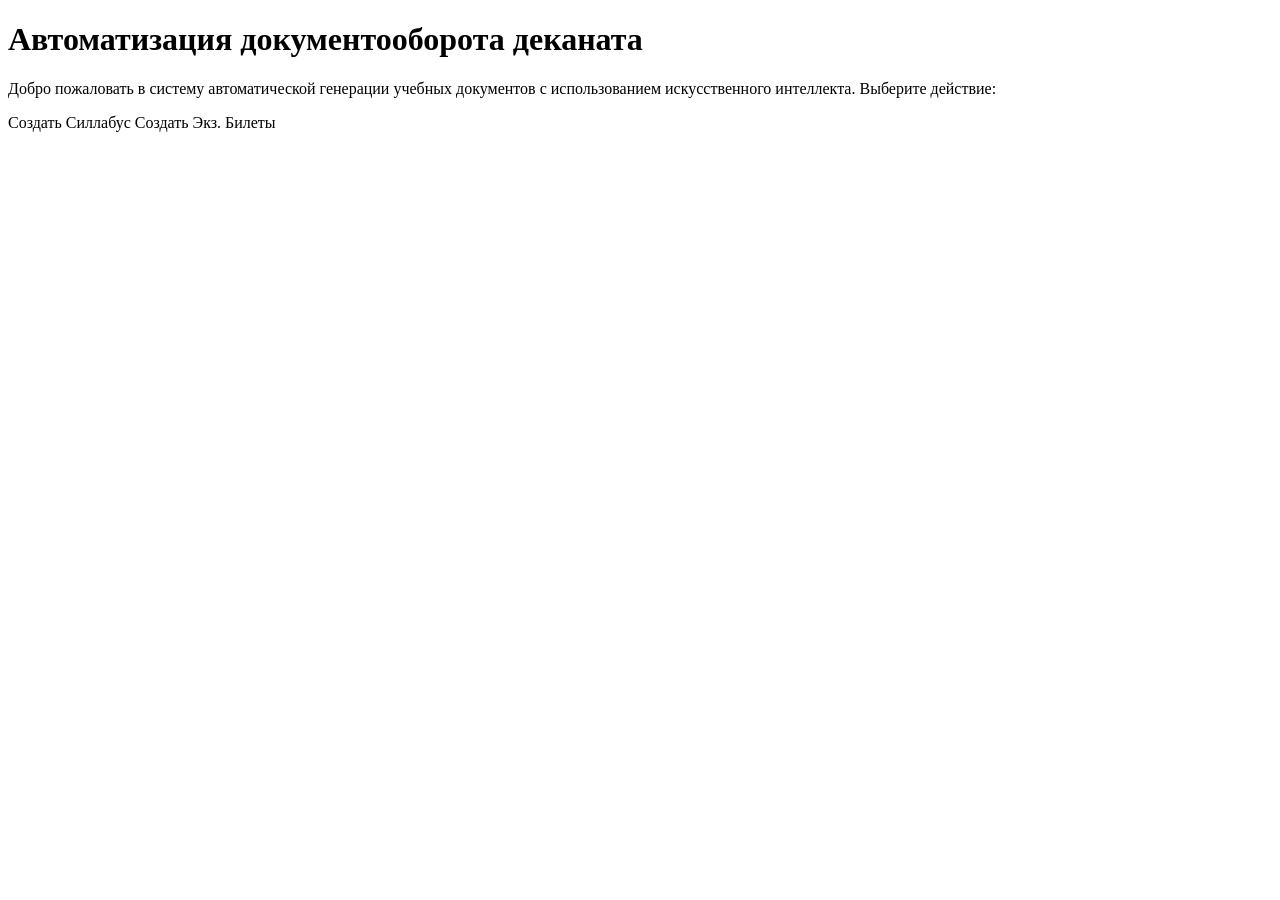
<file: src/main/resources/templates/index.html>
<!DOCTYPE html>
<html xmlns:th="http://www.thymeleaf.org">
<head th:replace="~{fragments/header :: common-header(pageTitle=${pageTitle})}"></head>
<body class="d-flex flex-column min-vh-100">
<nav th:replace="~{fragments/header :: navbar}"></nav>

<div class="container mt-5">
    <div class="px-4 py-5 my-5 text-center">
        <h1 class="display-5 fw-bold">Автоматизация документооборота деканата</h1>
        <div class="col-lg-6 mx-auto">
            <p class="lead mb-4">Добро пожаловать в систему автоматической генерации учебных документов с использованием искусственного интеллекта. Выберите действие:</p>
            <div class="d-grid gap-2 d-sm-flex justify-content-sm-center">
                <a th:href="@{/syllabus/new}" class="btn btn-primary btn-lg px-4 gap-3">Создать Силлабус</a>
                <a th:href="@{/exam-tickets/new}" class="btn btn-outline-secondary btn-lg px-4">Создать Экз. Билеты</a>
            </div>
        </div>
    </div>
</div>

<div th:replace="~{fragments/footer :: common-footer}"></div>
</body>
</html>
</file>
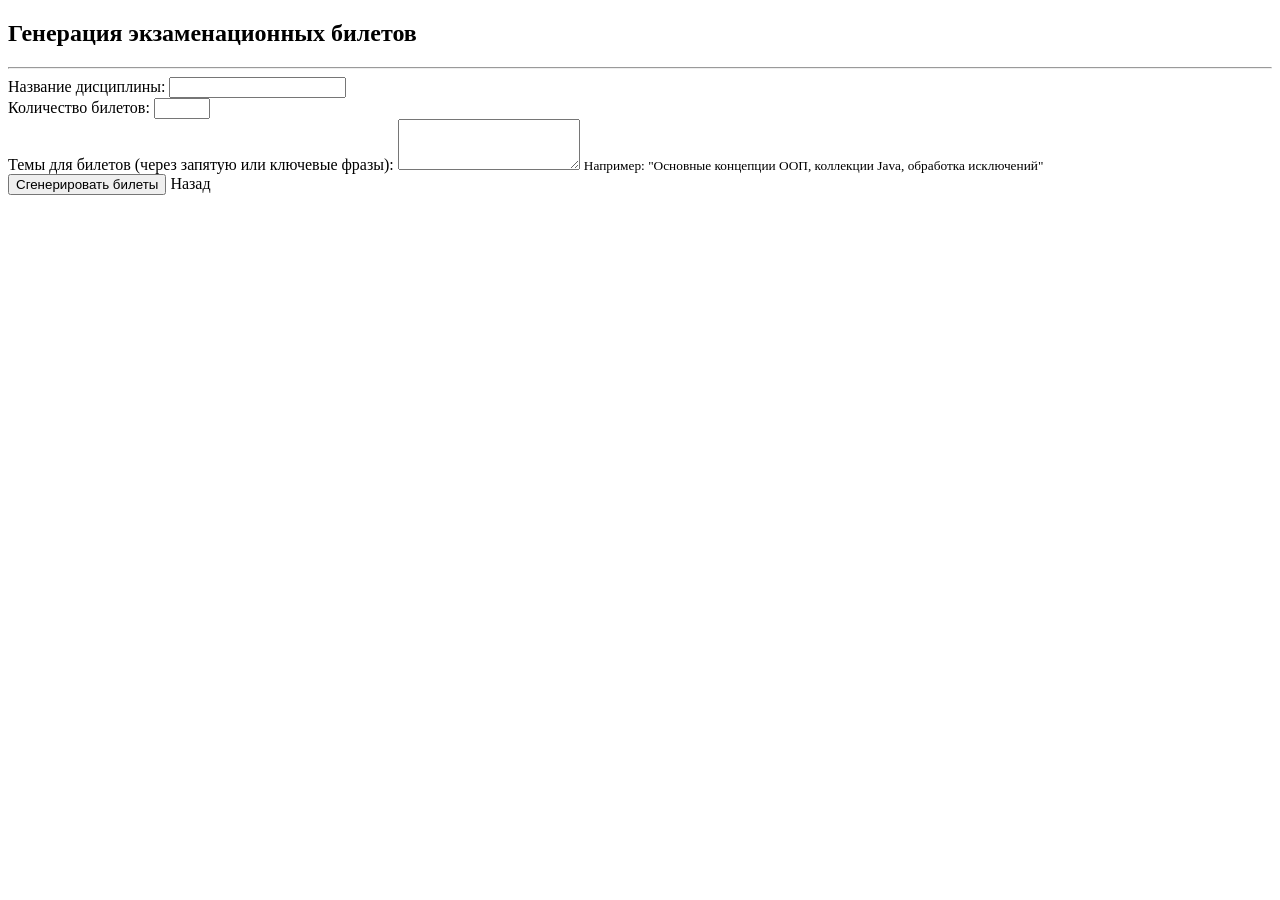
<file: src/main/resources/templates/exam-ticket-form.html>
<!DOCTYPE html>
<html xmlns:th="http://www.thymeleaf.org">
<head th:replace="~{fragments/header :: common-header(pageTitle=${pageTitle})}"></head>
<body class="d-flex flex-column min-vh-100">
<nav th:replace="~{fragments/header :: navbar}"></nav>

<div class="container mt-4">
    <h2>Генерация экзаменационных билетов</h2>
    <hr/>
    <div th:if="${error}" class="alert alert-danger" role="alert" th:text="${error}"></div>

    <form th:action="@{/exam-tickets/generate}" th:object="${examTicketRequest}" method="post">
        <div class="mb-3">
            <label for="disciplineName" class="form-label">Название дисциплины:</label>
            <input type="text" class="form-control" id="disciplineName" th:field="*{disciplineName}" required>
        </div>
        <div class="mb-3">
            <label for="numberOfTickets" class="form-label">Количество билетов:</label>
            <input type="number" class="form-control" id="numberOfTickets" th:field="*{numberOfTickets}" min="1" max="100" required>
        </div>
        <div class="mb-3">
            <label for="topicsToCover" class="form-label">Темы для билетов (через запятую или ключевые фразы):</label>
            <textarea class="form-control" id="topicsToCover" th:field="*{topicsToCover}" rows="3" required></textarea>
            <small class="form-text text-muted">Например: "Основные концепции ООП, коллекции Java, обработка исключений"</small>
        </div>
        <button type="submit" class="btn btn-primary">Сгенерировать билеты</button>
        <a th:href="@{/}" class="btn btn-secondary">Назад</a>
    </form>
</div>

<div th:replace="~{fragments/footer :: common-footer}"></div>
</body>
</html>
</file>
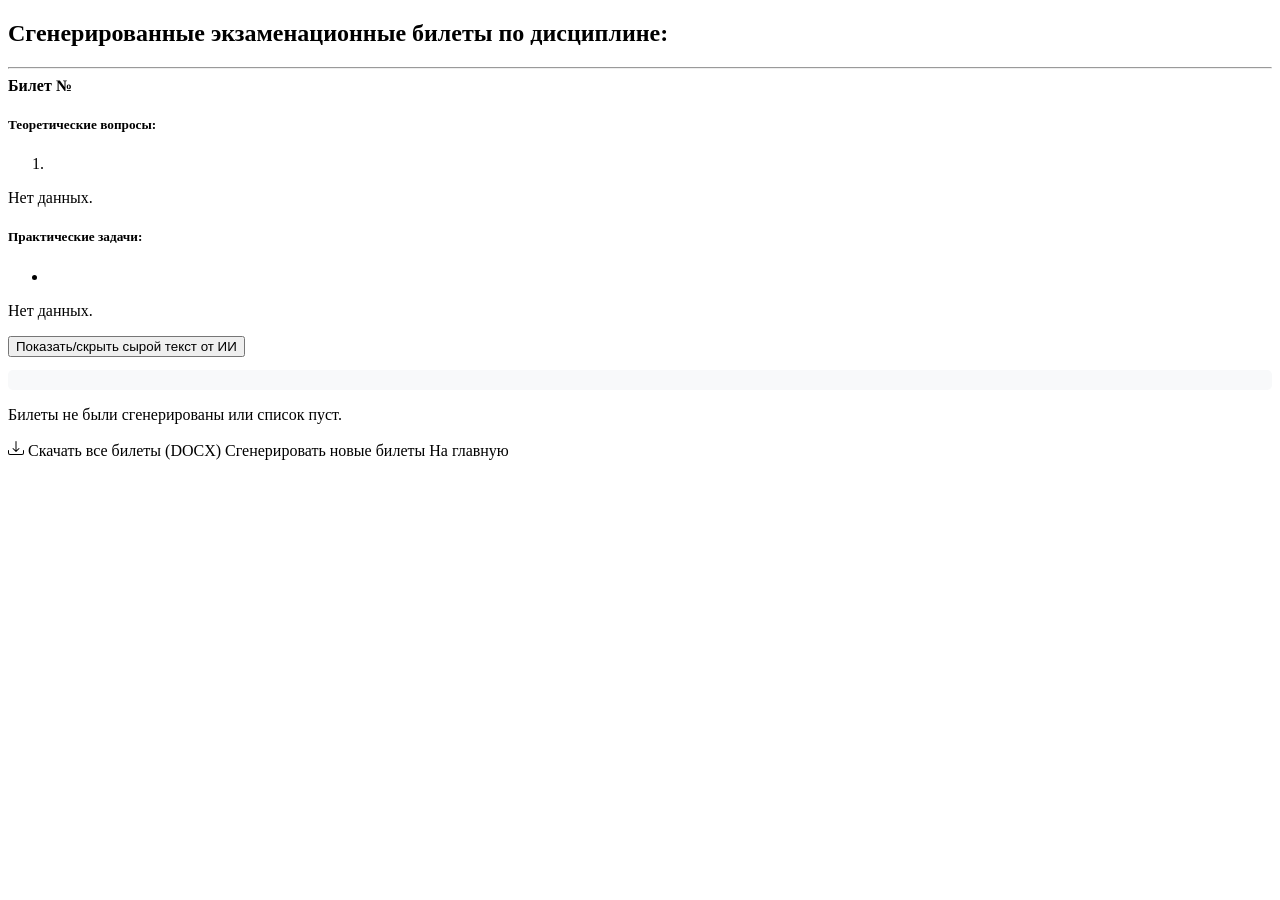
<file: src/main/resources/templates/exam-ticket-result.html>
<!DOCTYPE html>
<html xmlns:th="http://www.thymeleaf.org">
<head th:replace="~{fragments/header :: common-header(pageTitle=${pageTitle})}"></head>
<body class="d-flex flex-column min-vh-100">
<nav th:replace="~{fragments/header :: navbar}"></nav>

<div class="container mt-4">
    <h2>Сгенерированные экзаменационные билеты по дисциплине: <span th:text="${disciplineName}"></span></h2>
    <hr/>
    <div th:if="${tickets != null and not #lists.isEmpty(tickets)}">
        <div th:each="ticket, iterStat : ${tickets}" class="card mb-3">
            <div class="card-header">
                <strong>Билет №<span th:text="${ticket.ticketNumber}"></span></strong>
            </div>
            <div class="card-body">
                <h5>Теоретические вопросы:</h5>
                <ol th:if="${ticket.theoreticalQuestions != null and not #lists.isEmpty(ticket.theoreticalQuestions)}">
                    <li th:each="question : ${ticket.theoreticalQuestions}" th:text="${question}"></li>
                </ol>
                <p th:if="${ticket.theoreticalQuestions == null or #lists.isEmpty(ticket.theoreticalQuestions)}">Нет данных.</p>

                <h5>Практические задачи:</h5>
                <ul th:if="${ticket.practicalTasks != null and not #lists.isEmpty(ticket.practicalTasks)}">
                    <li th:each="task : ${ticket.practicalTasks}" th:text="${task}"></li>
                </ul>
                <p th:if="${ticket.practicalTasks == null or #lists.isEmpty(ticket.practicalTasks)}">Нет данных.</p>

                <button class="btn btn-sm btn-outline-secondary mt-2" type="button" data-bs-toggle="collapse"
                        th:attr="data-bs-target='#rawText' + ${iterStat.index}, aria-controls='rawText' + ${iterStat.index}"
                        aria-expanded="false">
                    Показать/скрыть сырой текст от ИИ
                </button>
                <div class="collapse mt-2" th:id="'rawText' + ${iterStat.index}">
                    <pre style="white-space: pre-wrap; background-color: #f8f9fa; padding: 10px; border-radius: 5px;"><code th:text="${ticket.generatedRawText}"></code></pre>
                </div>
            </div>
        </div>
    </div>
    <div th:unless="${tickets != null and not #lists.isEmpty(tickets)}">
        <p class="alert alert-warning">Билеты не были сгенерированы или список пуст.</p>
    </div>

    <div class="mt-3">
        <a th:if="${tickets != null and not #lists.isEmpty(tickets)}" th:href="@{/exam-tickets/download}" class="btn btn-success">
            <svg xmlns="http://www.w3.org/2000/svg" width="16" height="16" fill="currentColor" class="bi bi-download" viewBox="0 0 16 16">
                <path d="M.5 9.9a.5.5 0 0 1 .5.5v2.5a1 1 0 0 0 1 1h12a1 1 0 0 0 1-1v-2.5a.5.5 0 0 1 1 0v2.5a2 2 0 0 1-2 2H2a2 2 0 0 1-2-2v-2.5a.5.5 0 0 1 .5-.5z"/>
                <path d="M7.646 11.854a.5.5 0 0 0 .708 0l3-3a.5.5 0 0 0-.708-.708L8.5 10.293V1.5a.5.5 0 0 0-1 0v8.793L5.354 8.146a.5.5 0 1 0-.708.708l3 3z"/>
            </svg>
            Скачать все билеты (DOCX)
        </a>
        <a th:href="@{/exam-tickets/new}" class="btn btn-primary ms-2">Сгенерировать новые билеты</a>
        <a th:href="@{/}" class="btn btn-secondary ms-2">На главную</a>
    </div>
</div>

<div th:replace="~{fragments/footer :: common-footer}"></div>
</body>
</html>
</file>
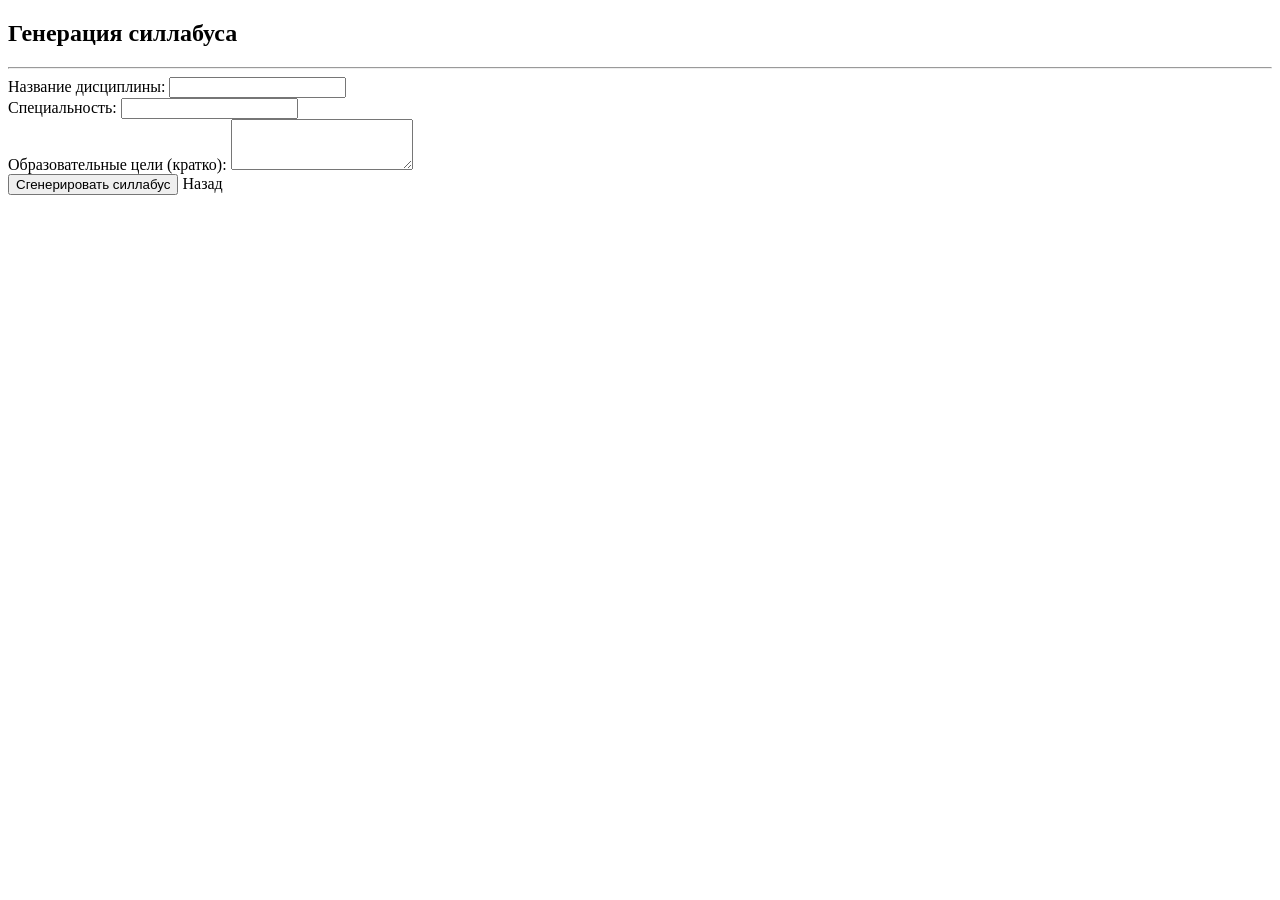
<file: src/main/resources/templates/syllabus-form.html>
<!DOCTYPE html>
<html xmlns:th="http://www.thymeleaf.org">
<head th:replace="~{fragments/header :: common-header(pageTitle=${pageTitle})}"></head>
<body class="d-flex flex-column min-vh-100">
<nav th:replace="~{fragments/header :: navbar}"></nav>

<div class="container mt-4">
    <h2>Генерация силлабуса</h2>
    <hr/>
    <div th:if="${error}" class="alert alert-danger" role="alert" th:text="${error}"></div>

    <form th:action="@{/syllabus/generate}" th:object="${syllabusRequest}" method="post">
        <div class="mb-3">
            <label for="disciplineName" class="form-label">Название дисциплины:</label>
            <input type="text" class="form-control" id="disciplineName" th:field="*{disciplineName}" required>
        </div>
        <div class="mb-3">
            <label for="specialty" class="form-label">Специальность:</label>
            <input type="text" class="form-control" id="specialty" th:field="*{specialty}" required>
        </div>
        <div class="mb-3">
            <label for="educationalGoals" class="form-label">Образовательные цели (кратко):</label>
            <textarea class="form-control" id="educationalGoals" th:field="*{educationalGoals}" rows="3" required></textarea>
        </div>
        <button type="submit" class="btn btn-primary">Сгенерировать силлабус</button>
        <a th:href="@{/}" class="btn btn-secondary">Назад</a>
    </form>
</div>

<div th:replace="~{fragments/footer :: common-footer}"></div>
</body>
</html>
</file>
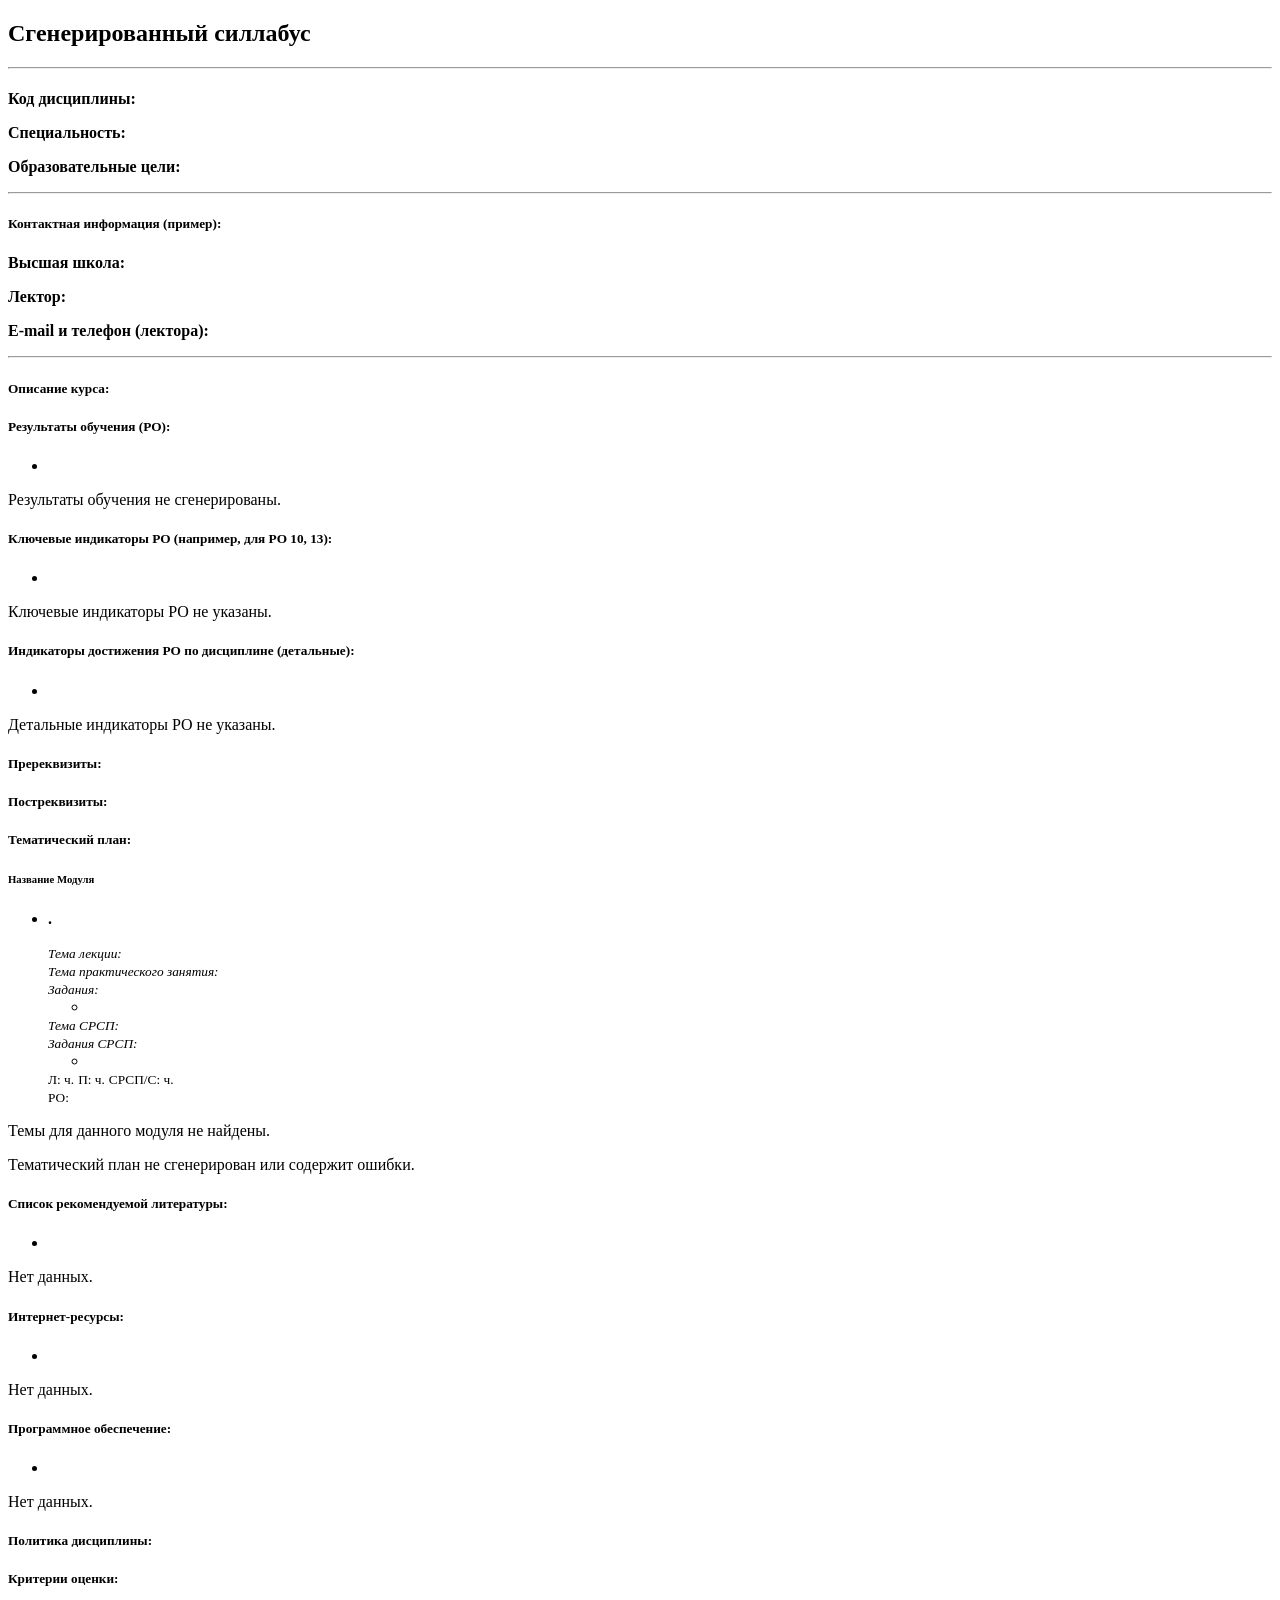
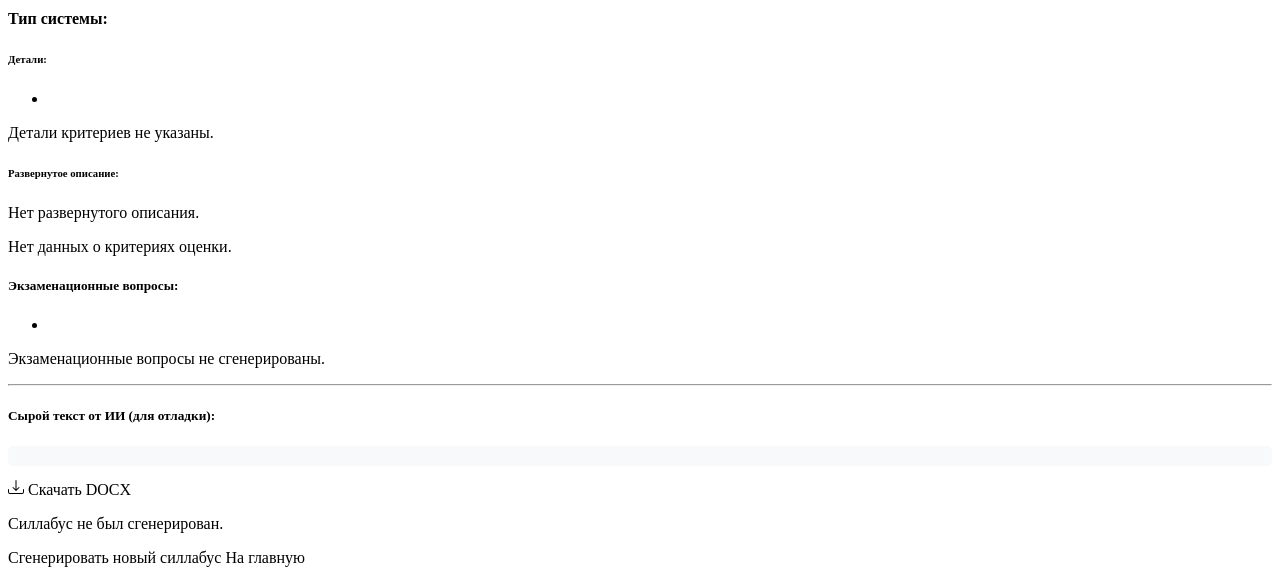
<file: src/main/resources/templates/syllabus-result.html>
<!DOCTYPE html>
<html xmlns:th="http://www.thymeleaf.org">
<head th:replace="~{fragments/header :: common-header(pageTitle=${pageTitle})}"></head>
<body class="d-flex flex-column min-vh-100">
<nav th:replace="~{fragments/header :: navbar}"></nav>

<div class="container mt-4">
    <h2>Сгенерированный силлабус</h2>
    <hr/>
    <div th:if="${syllabus}">
        <div th:if="${syllabus.disciplineInfo != null}">
            <h4 th:if="${syllabus.disciplineInfo.disciplineName}"><strong th:text="${syllabus.disciplineInfo.disciplineName}"></strong></h4>
            <p><strong>Код дисциплины:</strong> <span th:text="${syllabus.courseCode != null ? syllabus.courseCode : '[Код не указан]'}"></span></p>
            <p><strong>Специальность:</strong> <span th:text="${syllabus.disciplineInfo.specialty}"></span></p>
            <p><strong>Образовательные цели:</strong> <span th:utext="${syllabus.disciplineInfo.educationalGoals}"></span></p>
        </div>
        <hr>

        <h5>Контактная информация (пример):</h5>
        <p><strong>Высшая школа:</strong> <span th:text="${syllabus.higherSchoolName != null ? syllabus.higherSchoolName : '[Нет данных]'}"></span></p>
        <p><strong>Лектор:</strong> <span th:text="${syllabus.lectorNameAndPosition != null ? syllabus.lectorNameAndPosition : '[Нет данных]'}"></span></p>
        <p><strong>E-mail и телефон (лектора):</strong> <span th:text="${syllabus.lectorEmailAndPhone != null ? syllabus.lectorEmailAndPhone : '[Нет данных]'}"></span></p>
        <hr>

        <h5>Описание курса:</h5>
        <p><span th:utext="${syllabus.courseDescription != null ? syllabus.courseDescription : 'Нет данных'}"></span></p>

        <h5>Результаты обучения (РО):</h5>
        <ul th:if="${syllabus.learningOutcomes != null and not #lists.isEmpty(syllabus.learningOutcomes)}">
            <li th:each="outcome : ${syllabus.learningOutcomes}" th:utext="${outcome}"></li>
        </ul>
        <p th:if="${syllabus.learningOutcomes == null or #lists.isEmpty(syllabus.learningOutcomes)}">Результаты обучения не сгенерированы.</p>

        <h5>Ключевые индикаторы РО (например, для РО 10, 13):</h5>
        <ul th:if="${syllabus.keyRoIndicators != null and not #lists.isEmpty(syllabus.keyRoIndicators)}">
            <li th:each="indicatorMap : ${syllabus.keyRoIndicators}">
                <strong th:if="${indicatorMap.code}" th:utext="${indicatorMap.code} + ': '"></strong><span th:utext="${indicatorMap.indicator}"></span>
            </li>
        </ul>
        <p th:if="${syllabus.keyRoIndicators == null or #lists.isEmpty(syllabus.keyRoIndicators)}">Ключевые индикаторы РО не указаны.</p>

        <h5>Индикаторы достижения РО по дисциплине (детальные):</h5>
        <ul th:if="${syllabus.detailedRoIndicators != null and not #lists.isEmpty(syllabus.detailedRoIndicators)}">
            <li th:each="indicatorMap : ${syllabus.detailedRoIndicators}">
                <strong th:if="${indicatorMap.code}" th:utext="${indicatorMap.code} + ': '"></strong><span th:utext="${indicatorMap.indicator}"></span>
            </li>
        </ul>
        <p th:if="${syllabus.detailedRoIndicators == null or #lists.isEmpty(syllabus.detailedRoIndicators)}">Детальные индикаторы РО не указаны.</p>

        <h5>Пререквизиты:</h5>
        <p th:utext="${syllabus.prerequisites != null ? syllabus.prerequisites : 'Нет данных'}"></p>

        <h5>Постреквизиты:</h5>
        <p th:utext="${syllabus.postrequisites != null ? syllabus.postrequisites : 'Нет данных'}"></p>

        <h5>Тематический план:</h5>
        <div th:if="${syllabus.thematicPlan != null and not #lists.isEmpty(syllabus.thematicPlan)}">
            <div th:each="module : ${syllabus.thematicPlan}" class="module-block mb-3 border p-2">
                <h6 class="module-title" th:utext="${module.moduleNumberAndName}">Название Модуля</h6>
                <ul th:if="${module.topics != null and not #lists.isEmpty(module.topics)}" class="list-group list-group-flush">
                    <li th:each="topic : ${module.topics}" class="list-group-item topic-item">
                        <p class="mb-1">
                            <strong>
                                <span th:text="${topic.topicNumberInModule}"></span>.
                                <span th:utext="${topic.generalTopicTitle != null ? topic.generalTopicTitle : '[Название темы не указано]'}"></span>
                            </strong>
                        </p>

                        <div th:if="${topic.lectureTheme != null and not #strings.isEmpty(topic.lectureTheme)}" class="content-block ps-3">
                            <small><em>Тема лекции:</em> <span th:utext="${topic.lectureTheme}"></span></small>
                            <div th:if="${topic.lectureContent != null and not #lists.isEmpty(topic.lectureContent)}">
                                <div th:each="content : ${topic.lectureContent}" th:utext="${content}" class="ms-2 small"></div>
                            </div>
                        </div>
                        <div th:if="${topic.practicalTheme != null and not #strings.isEmpty(topic.practicalTheme)}" class="content-block ps-3">
                            <small><em>Тема практического занятия:</em> <span th:utext="${topic.practicalTheme}"></span></small>
                            <div th:if="${topic.practicalContent != null and not #lists.isEmpty(topic.practicalContent)}">
                                <div th:each="content : ${topic.practicalContent}" th:utext="${content}" class="ms-2 small"></div>
                            </div>
                        </div>
                        <div th:if="${topic.tasks != null and not #lists.isEmpty(topic.tasks)}" class="content-block ps-3">
                            <small><em>Задания:</em></small>
                            <ul><li th:each="task : ${topic.tasks}" th:utext="${task}" class="small"></li></ul>
                        </div>
                        <div th:if="${topic.srspTheme != null and not #strings.isEmpty(topic.srspTheme)}" class="content-block ps-3">
                            <small><em>Тема СРСП:</em> <span th:utext="${topic.srspTheme}"></span></small>
                        </div>
                        <div th:if="${topic.srspTasksList != null and not #lists.isEmpty(topic.srspTasksList)}" class="content-block ps-3">
                            <small><em>Задания СРСП:</em></small>
                            <ul><li th:each="task : ${topic.srspTasksList}" th:utext="${task}" class="small"></li></ul>
                        </div>
                        <div class="mt-1">
                            <small class="text-muted" th:if="${topic.lectureHours != null}">Л: <span th:text="${topic.lectureHours}"></span> ч.</small>
                            <small class="text-muted ms-2" th:if="${topic.seminarHours != null}">П: <span th:text="${topic.seminarHours}"></span> ч.</small>
                            <small class="text-muted ms-2" th:if="${topic.srspAndSrsHours != null}">СРСП/С: <span th:text="${topic.srspAndSrsHours}"></span> ч.</small>
                        </div>
                        <div th:if="${topic.roCovered != null and not #lists.isEmpty(topic.roCovered)}">
                            <small class="text-muted">РО: <span th:each="ro, iterStat : ${topic.roCovered}" th:text="${ro} + (${iterStat.last} ? '' : ', ')"></span></small>
                        </div>
                    </li>
                </ul>
                <p th:if="${module.topics == null or #lists.isEmpty(module.topics)}">Темы для данного модуля не найдены.</p>
            </div>
        </div>
        <p th:if="${syllabus.thematicPlan == null or #lists.isEmpty(syllabus.thematicPlan) or (syllabus.thematicPlan.get(0).moduleNumberAndName != null and syllabus.thematicPlan.get(0).moduleNumberAndName.contains('не удалось загрузить'))}">Тематический план не сгенерирован или содержит ошибки.</p>
        <h5>Список рекомендуемой литературы:</h5>
        <ul th:if="${syllabus.literatureList != null and not #lists.isEmpty(syllabus.literatureList)}">
            <li th:each="lit : ${syllabus.literatureList}" th:utext="${lit}"></li>
        </ul>
        <p th:if="${syllabus.literatureList == null or #lists.isEmpty(syllabus.literatureList)}">Нет данных.</p>

        <h5>Интернет-ресурсы:</h5>
        <ul th:if="${syllabus.internetResources != null and not #lists.isEmpty(syllabus.internetResources)}">
            <li th:each="res : ${syllabus.internetResources}" th:utext="${res}"></li>
        </ul>
        <p th:if="${syllabus.internetResources == null or #lists.isEmpty(syllabus.internetResources)}">Нет данных.</p>

        <h5>Программное обеспечение:</h5>
        <ul th:if="${syllabus.softwareUsed != null and not #lists.isEmpty(syllabus.softwareUsed)}">
            <li th:each="sw : ${syllabus.softwareUsed}" th:utext="${sw}"></li>
        </ul>
        <p th:if="${syllabus.softwareUsed == null or #lists.isEmpty(syllabus.softwareUsed)}">Нет данных.</p>

        <h5>Политика дисциплины:</h5>
        <p th:utext="${syllabus.disciplinePolicyText != null ? syllabus.disciplinePolicyText : 'Нет данных'}"></p>

        <h5>Критерии оценки:</h5>
        <div th:if="${syllabus.assessmentCriteria != null}">
            <p><strong>Тип системы:</strong> <span th:text="${syllabus.assessmentCriteria.gradingSystemType}"></span></p>
            <div th:if="${syllabus.assessmentCriteria.criteriaDetails != null and not #maps.isEmpty(syllabus.assessmentCriteria.criteriaDetails)}">
                <h6>Детали:</h6>
                <ul><li th:each="entry : ${syllabus.assessmentCriteria.criteriaDetails}" th:text="${entry.key} + ': ' + ${entry.value}"></li></ul>
            </div>
            <p th:if="${syllabus.assessmentCriteria.criteriaDetails == null or #maps.isEmpty(syllabus.assessmentCriteria.criteriaDetails)}">Детали критериев не указаны.</p>
            <h6>Развернутое описание:</h6>
            <div th:if="${syllabus.assessmentCriteria.detailedBreakdown != null and not #lists.isEmpty(syllabus.assessmentCriteria.detailedBreakdown)}">
                <div th:each="detail : ${syllabus.assessmentCriteria.detailedBreakdown}" th:utext="${detail}"></div>
            </div>
            <p th:if="${syllabus.assessmentCriteria.detailedBreakdown == null or #lists.isEmpty(syllabus.assessmentCriteria.detailedBreakdown)}">Нет развернутого описания.</p>
        </div>
        <div th:unless="${syllabus.assessmentCriteria != null}"><p>Нет данных о критериях оценки.</p></div>

        <h5>Экзаменационные вопросы:</h5>
        <ul th:if="${syllabus.examinationQuestions != null and not #lists.isEmpty(syllabus.examinationQuestions)}">
            <li th:each="question : ${syllabus.examinationQuestions}" th:utext="${question}"></li>
        </ul>
        <p th:if="${syllabus.examinationQuestions == null or #lists.isEmpty(syllabus.examinationQuestions)}">Экзаменационные вопросы не сгенерированы.</p>


        <hr/>
        <h5>Сырой текст от ИИ (для отладки):</h5>
        <pre style="white-space: pre-wrap; background-color: #f8f9fa; padding: 10px; border-radius: 5px;"><code th:text="${syllabus.generatedRawText}"></code></pre>

        <div class="mt-3">
            <a th:if="${syllabus.id != null}" th:href="@{/syllabus/download/{syllabusId}(syllabusId=${syllabus.id})}" class="btn btn-success">
                <svg xmlns="http://www.w3.org/2000/svg" width="16" height="16" fill="currentColor" class="bi bi-download" viewBox="0 0 16 16"><path d="M.5 9.9a.5.5 0 0 1 .5.5v2.5a1 1 0 0 0 1 1h12a1 1 0 0 0 1-1v-2.5a.5.5 0 0 1 1 0v2.5a2 2 0 0 1-2 2H2a2 2 0 0 1-2-2v-2.5a.5.5 0 0 1 .5-.5z"/><path d="M7.646 11.854a.5.5 0 0 0 .708 0l3-3a.5.5 0 0 0-.708-.708L8.5 10.293V1.5a.5.5 0 0 0-1 0v8.793L5.354 8.146a.5.5 0 1 0-.708.708l3 3z"/></svg>
                Скачать DOCX
            </a>
        </div>
    </div>
    <div th:unless="${syllabus}">
        <p class="alert alert-warning">Силлабус не был сгенерирован.</p>
    </div>
    <div class="mt-3">
        <a th:href="@{/syllabus/new}" class="btn btn-primary">Сгенерировать новый силлабус</a>
        <a th:href="@{/}" class="btn btn-secondary ms-2">На главную</a>
    </div>
</div>

<div th:replace="~{fragments/footer :: common-footer}"></div>
</body>
</html>
</file>
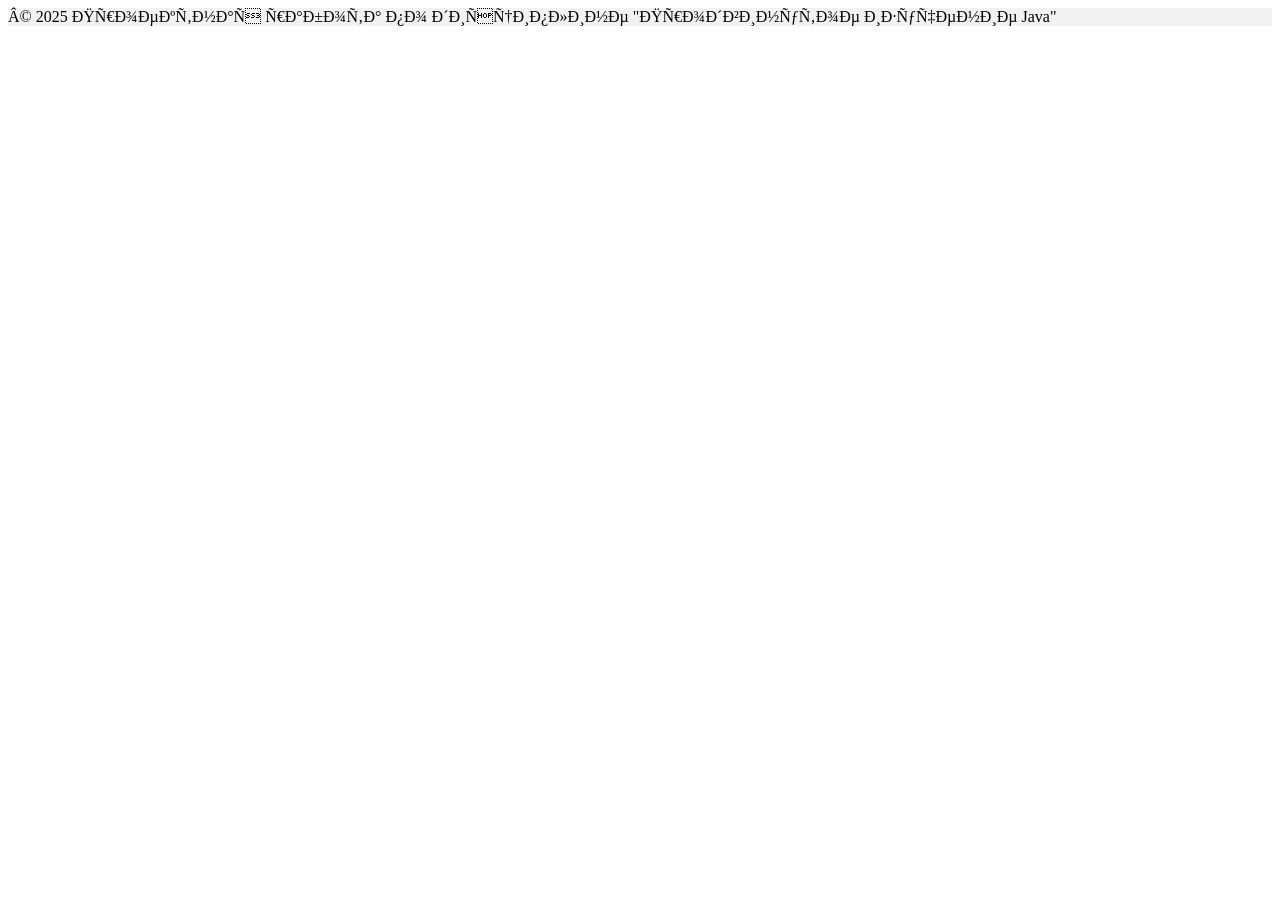
<file: src/main/resources/templates/fragments/footer.html>
<!DOCTYPE html>
<html xmlns:th="http://www.thymeleaf.org">
<body>
<footer th:fragment="common-footer" class="bg-light text-center text-lg-start mt-auto py-3">
    <div class="text-center p-3" style="background-color: rgba(0, 0, 0, 0.05);">
        © 2025 Проектная работа по дисциплине "Продвинутое изучение Java"
    </div>
    <script src="https://cdn.jsdelivr.net/npm/bootstrap@5.3.3/dist/js/bootstrap.bundle.min.js" integrity="sha384-YvpcrYf0tY3lHB60NNkmXc5s9fDVZLESaAA55NDzOxhy9GkcIdslK1eN7N6jIeHz" crossorigin="anonymous"></script>
    <script th:src="@{/js/script.js}"></script>
</footer>
</body>
</html>
</file>
